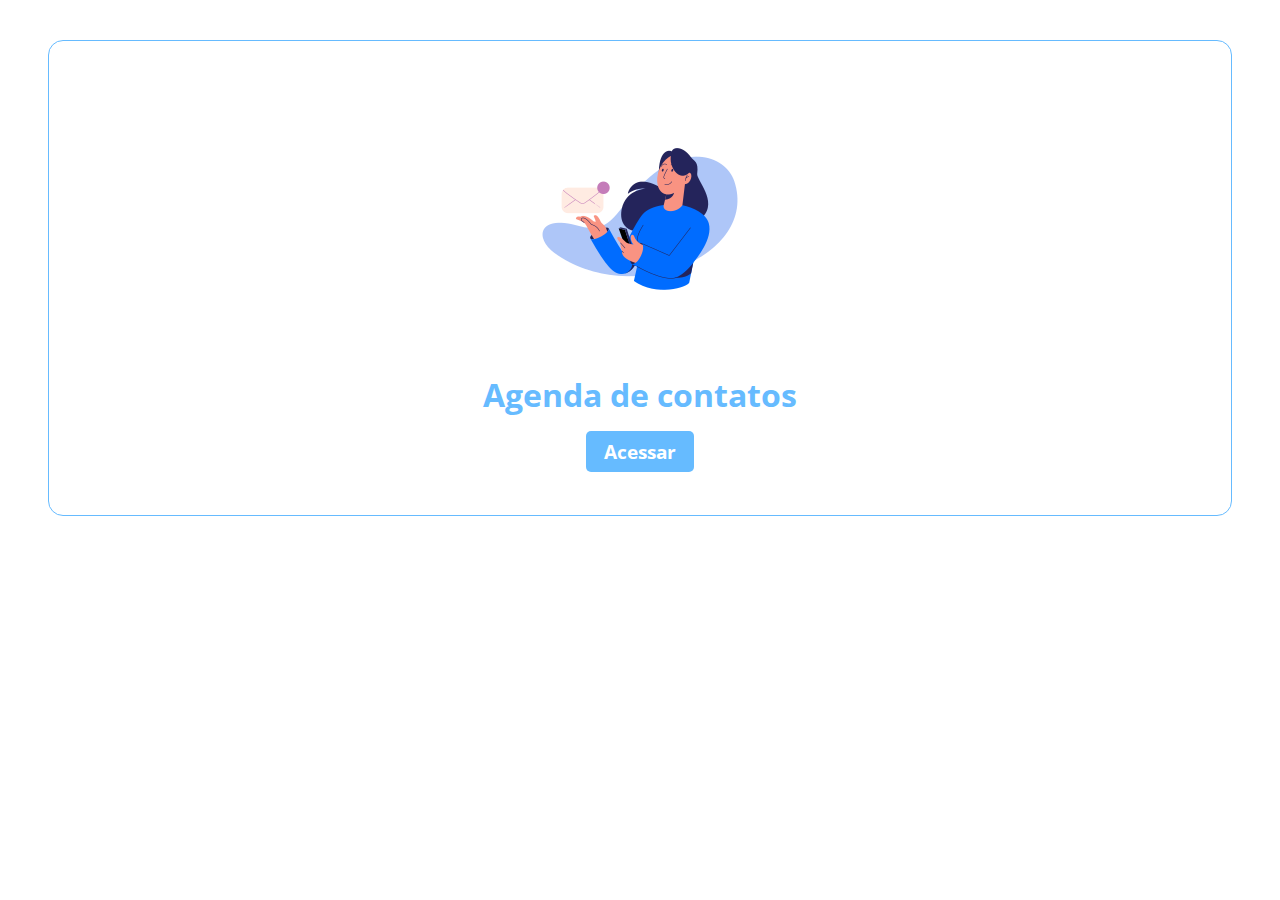
<file: agenda/WebContent/index.html>
<!DOCTYPE html>
<html lang="pt-BR">
<head>
<meta charset="utf-8">
<title>Agenda de contatos</title>
<link rel="icon" href="imagens/favicon.png">
<link rel="stylesheet" href="style.css">
</head>
<body>
<div class="container">
	<img src="imagens/agenda.png">
	
	<h1>Agenda de contatos</h1>
	<a href="main" class="botao-acessar">Acessar</a>
</div>
</body>
</html>
</file>
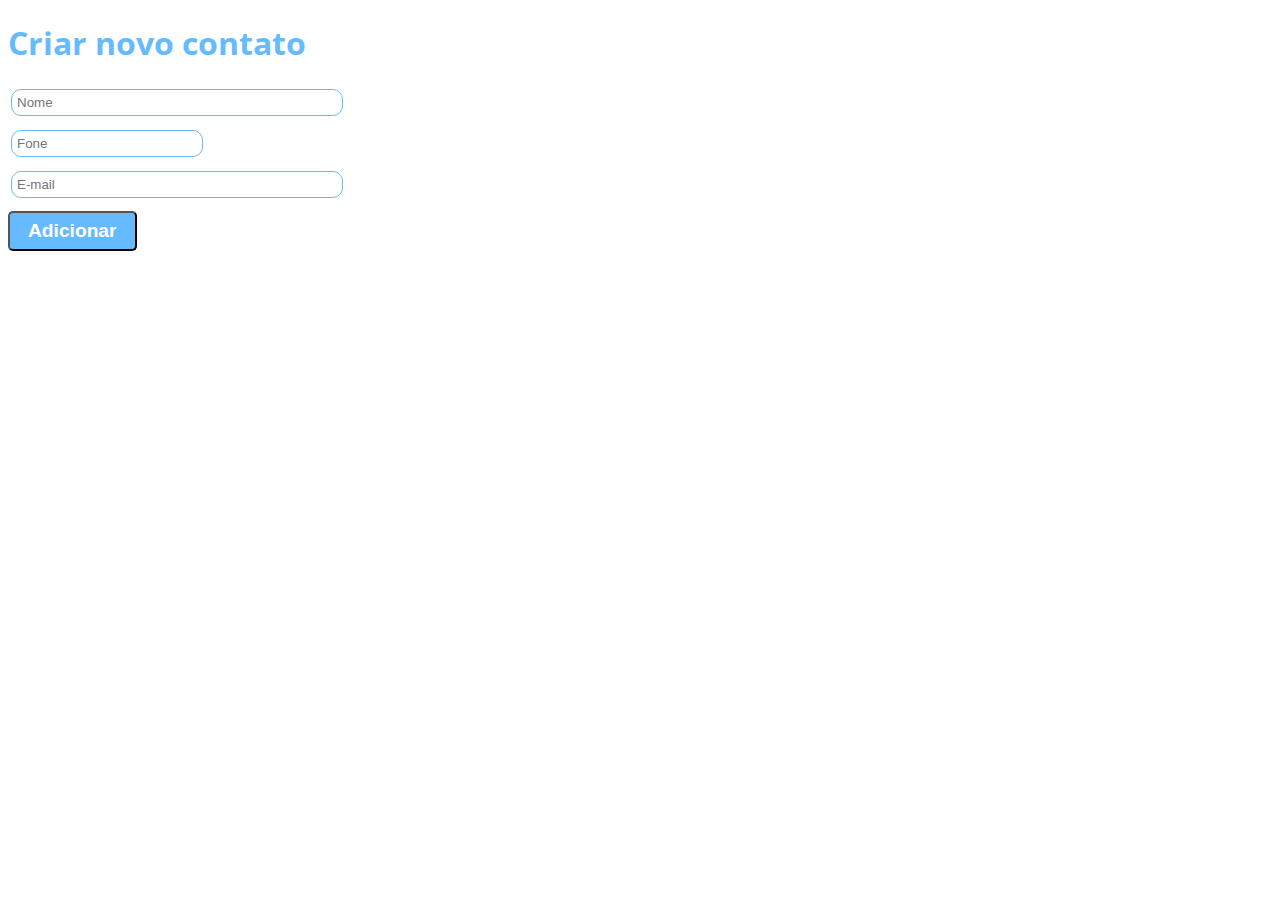
<file: agenda/WebContent/novo.html>
<!DOCTYPE html>
<html lang="pt-BR">
<head>
<meta charset="utf-8">
<title>Agenda de contatos</title>
<link rel="icon" href="imagens/favicon.png">
<link rel="stylesheet" href="style.css">
</head>
<body>
	<h1>Criar novo contato</h1>
	<form name="frmContato" action="insert">
		<table>
			<tr>
				<td><input type="text" class="caixa1" name="nome" placeholder="Nome">
				</td>
			</tr>
			<tr>
				<td><input type="text" class="caixa2" name="fone" placeholder="Fone">
				</td>
			</tr>
			<tr>
				<td><input type="text" class="caixa1" name="email" placeholder="E-mail">
				</td>
			</tr>
		</table>
		<input type="button" class="botao-acessar" value="Adicionar" onclick="validar()">
	</form>
	
	<script type="text/javascript" src="scripts/validador.js"></script>
</body>
</html>
</file>
<file: agenda/WebContent/style.css>
@charset "utf-8";

@import url('https://fonts.googleapis.com/css2?family=Open+Sans:wght@400;700&display=swap');

body{
	font-family: 'Open Sans', sans-serif;
	font-size: 1em;
	font-weight: 400;
}

h1{
	color: #66bbff;
}
.botao-acessar{
	text-decoration: none;
	background-color: #66bbff;
	padding: 7px 18px;
	color: white;
	border-radius: 5px;
	font-size: 1.2em;
	font-weight: 700;
	boder: 0;
	cursor: pointer;
}
.caixa1 {
	width: 320px;
	padding: 5px;
	margin-bottom: 10px;
	border: 1px solid #66bbff;
	border-radius: 10px
	
}
.caixa2 {
	width: 180px;
	padding: 5px;
	margin-bottom: 10px;
	border: 1px solid #66bbff;
	border-radius: 10px
	
}
.container {
    text-align: center;
    padding: 50px;
    border: 1px solid #6bf;
    border-radius: 15px;
    margin: 40px;
}

#tabela{
	margin-top: 30px;
	border-collapse: collapse;
	border-radius: 5px;
}
#tabela th{
	border: 1px solid #ddd;
	padding: 10px;
	text-align: left;
	background-color: #66bbff;
	color: #fff;
}
#tabela td{
	border: 1px solid #ddd;
	padding: 10px;
</file>
